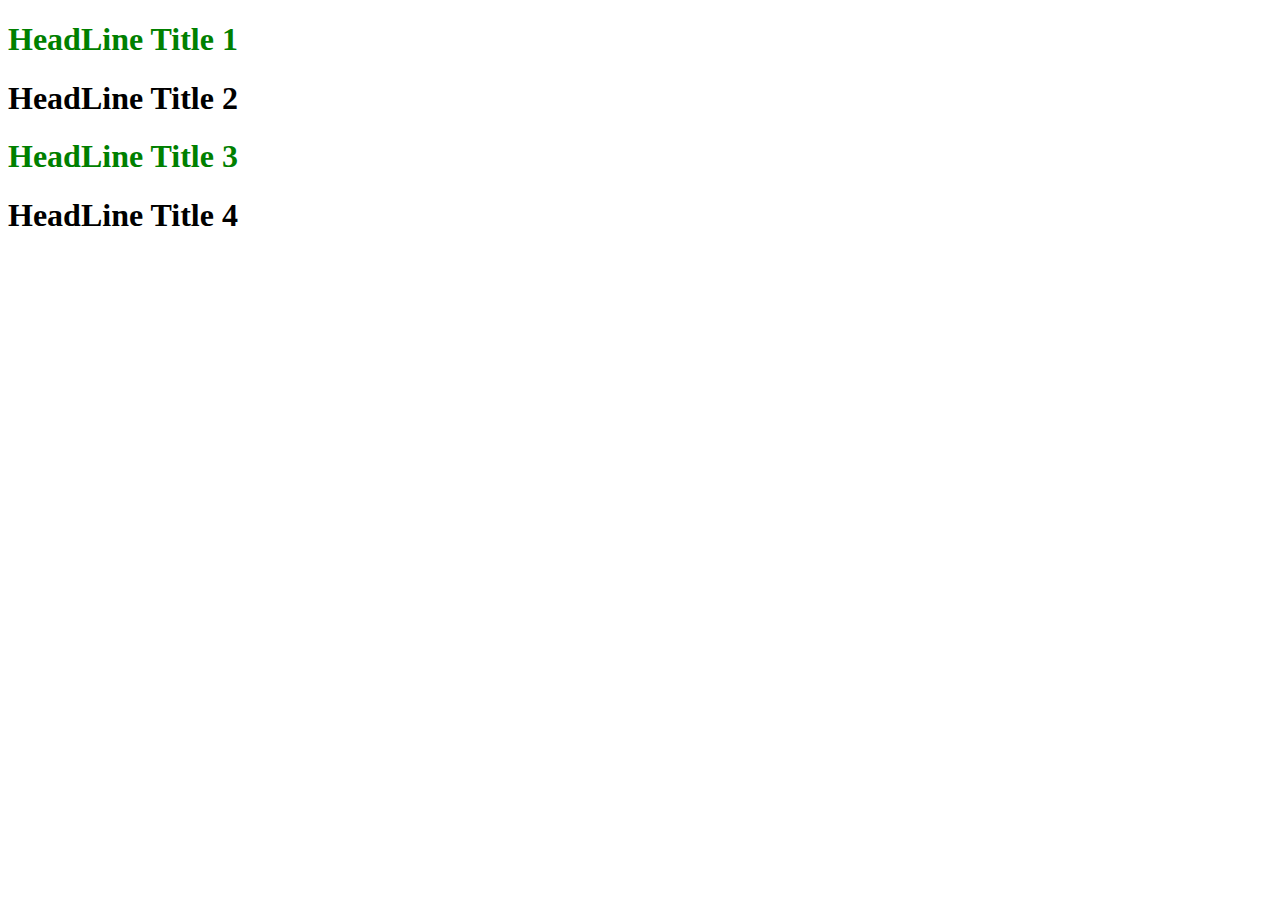
<file: 14.03/video03/index.html>
<!DOCTYPE html>
<html lang="en">
<head>
    <meta charset="UTF-8">
    <title>Title</title>
    <link rel="stylesheet" href="style2.css">
</head>
<body>
<h1 id="tieu-de">HeadLine Title 1</h1>
<h1>HeadLine Title 2</h1>
<h1 id="tieu-de">HeadLine Title 3</h1>
<h1>HeadLine Title 4</h1>

</body>
</html>
</file>
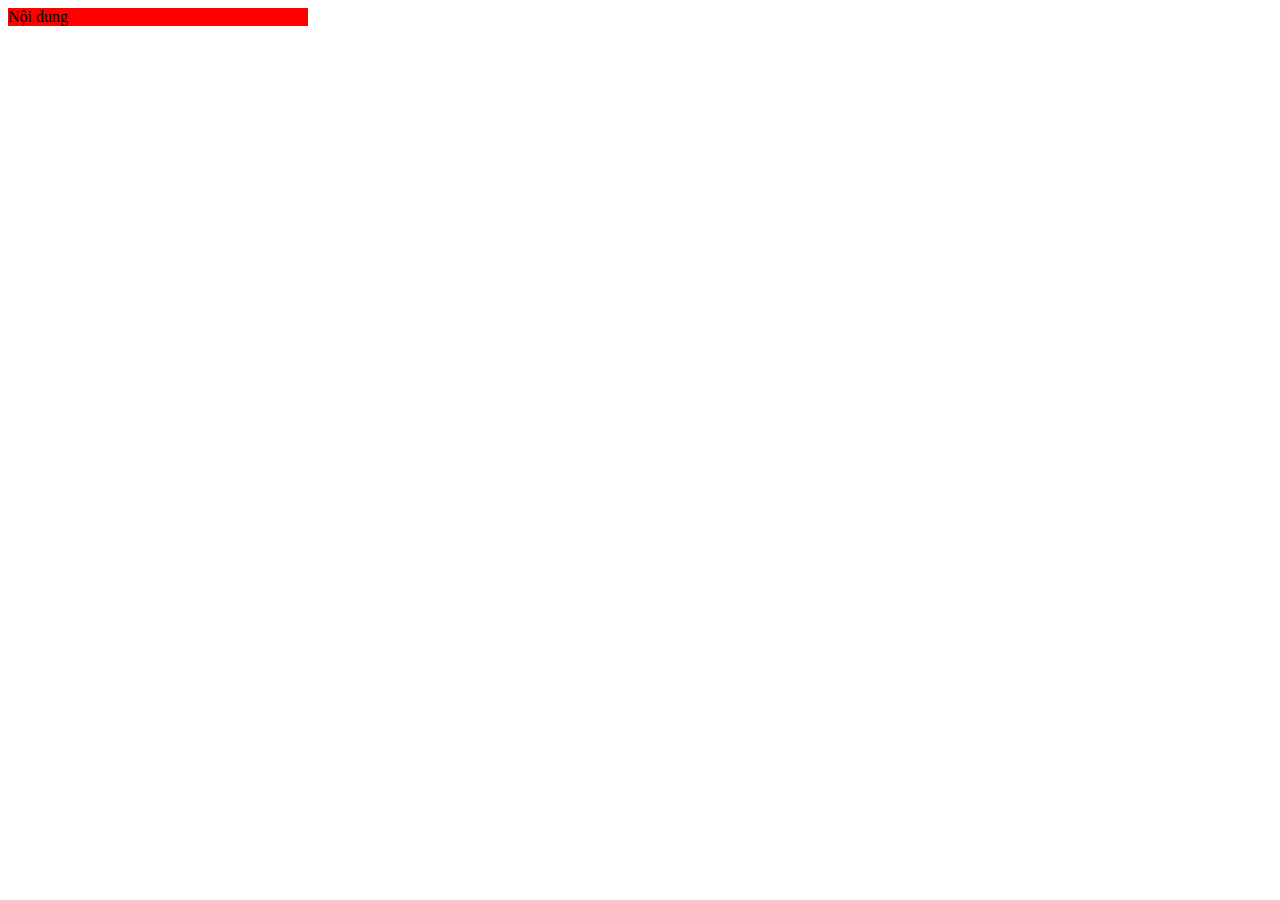
<file: ThachPham/CSS10/index.html>
<!DOCTYPE html>
<html lang="en">
<head>
    <meta charset="UTF-8">
    <title>Title</title>
    <style type="text/css">
        div{
            background: red;
            max-height: 500px;
            width: 300px;
        }
    </style>
</head>
<body>
<div>Nội dung</div>
</body>
</html>
</file>
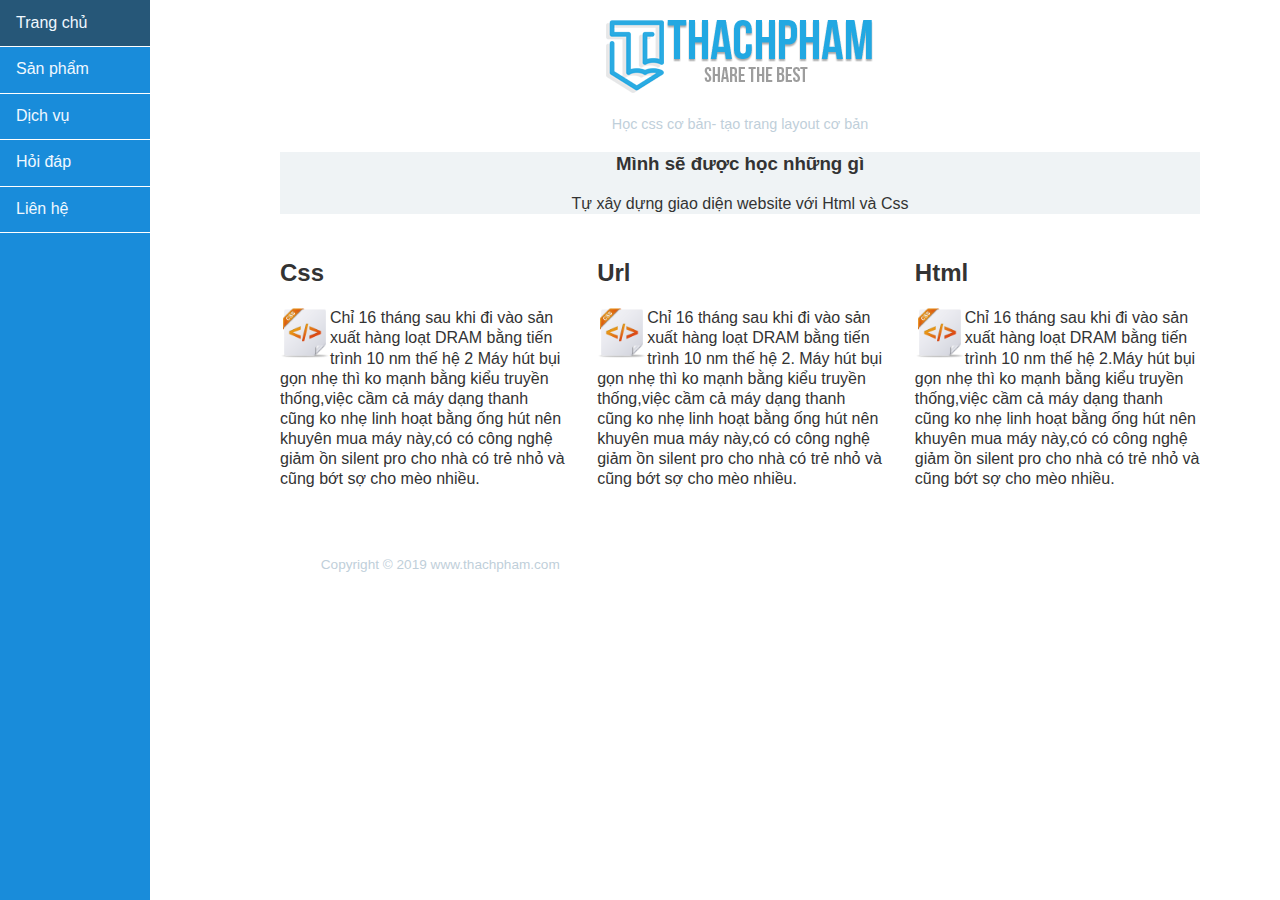
<file: ThachPham/CSS21/index.html>
<!DOCTYPE html>
<html lang="vi">
<head>
    <meta charset="UTF-8">
    <meta name="viewport" content="width=device-width, initial-scale=1.0">
    <meta http-equiv="X-UA-Compatible" content="ie=edge">
    <title>Thực hành bài 21</title>
    <link rel="stylesheet" type="text/css" href="normalize.css">
    <link rel="stylesheet" type="text/css" href="style.css">
</head>
<body>
    <div id="container">

        <div id="menu">
            <ul>
                <li><a href="#">Trang chủ</a></li>
                <li>
                    <a href="#">Sản phẩm</a>
                    <ul class="submenu">
                        <li><a href="#">Học Css</a></li>
                        <li><a href="#">Học HTML</a></li>
                        <li><a href="#">Học Javascript</a></li>
                        <li><a href="#">Học Nodejs</a></li>
                    </ul>
                </li>
                <li><a href="#">Dịch vụ</a></li>
                <li><a href="#">Hỏi đáp</a></li>
                <li><a href="#">Liên hệ</a></li>
            </ul>
        </div><!--menu-->

        <div id="content">

            <div id="header">
                <div id="logo"><img src="img/tplogo2014.png" alt="Thach Pham Blog"></div>
                <div id="slogan">
                    <p>Học css cơ bản- tạo trang layout cơ bản</p>
                </div>
            </div><!--header-->
            <div class="call-to-action">
                    <h3>Mình sẽ được học những gì</h3>
                    <p>Tự xây dựng giao diện website với Html và Css</p>
            </div> <!--call-to-action-->
            <div class="row" id="intro">
                <div id="box1" class="col">
                    <h2>Css</h2>
                    <img src="img/css-icon.png" alt="Css">
                    <p>Chỉ 16 tháng sau khi đi vào sản xuất hàng loạt DRAM bằng tiến trình 10 nm thế hệ 2
                    Máy hút bụi gọn nhẹ thì ko mạnh bằng kiểu truyền thống,việc cầm cả máy dạng thanh cũng ko nhẹ linh hoạt bằng ống hút nên khuyên mua máy này,có có công nghệ giảm ồn silent pro cho nhà có trẻ nhỏ và cũng bớt sợ cho mèo nhiều.
                    </p>
                </div>
                <div id="box2" class="col">
                    <h2>Url</h2>
                    <img src="img/css-icon.png" alt="Url">
                    <p>Chỉ 16 tháng sau khi đi vào sản xuất hàng loạt DRAM
                    bằng tiến trình 10 nm thế hệ 2. Máy hút bụi gọn nhẹ thì ko mạnh bằng kiểu truyền thống,việc cầm cả máy dạng thanh cũng ko nhẹ linh hoạt bằng ống hút nên khuyên mua máy này,có có công nghệ giảm ồn silent pro cho nhà có trẻ nhỏ và cũng bớt sợ cho mèo nhiều.</p>
                </div>
                <div id="box3" class="col">
                    <h2>Html</h2>
                    <img src="img/css-icon.png" alt="Html">
                    <p>Chỉ 16 tháng sau khi đi vào sản xuất hàng loạt DRAM
                     bằng tiến trình 10 nm thế hệ 2.Máy hút bụi gọn nhẹ thì ko mạnh bằng kiểu truyền thống,việc cầm cả máy dạng thanh cũng ko nhẹ linh hoạt bằng ống hút nên khuyên mua máy này,có có công nghệ giảm ồn silent pro cho nhà có trẻ nhỏ và cũng bớt sợ cho mèo nhiều.</p>
                </div>
            </div><!--row-->
            <div id="footer">
                <p>Copyright &copy; 2019 www.thachpham.com</p>
            </div>
        </div><!--content-->
    </div>
</body>
</html>
</file>
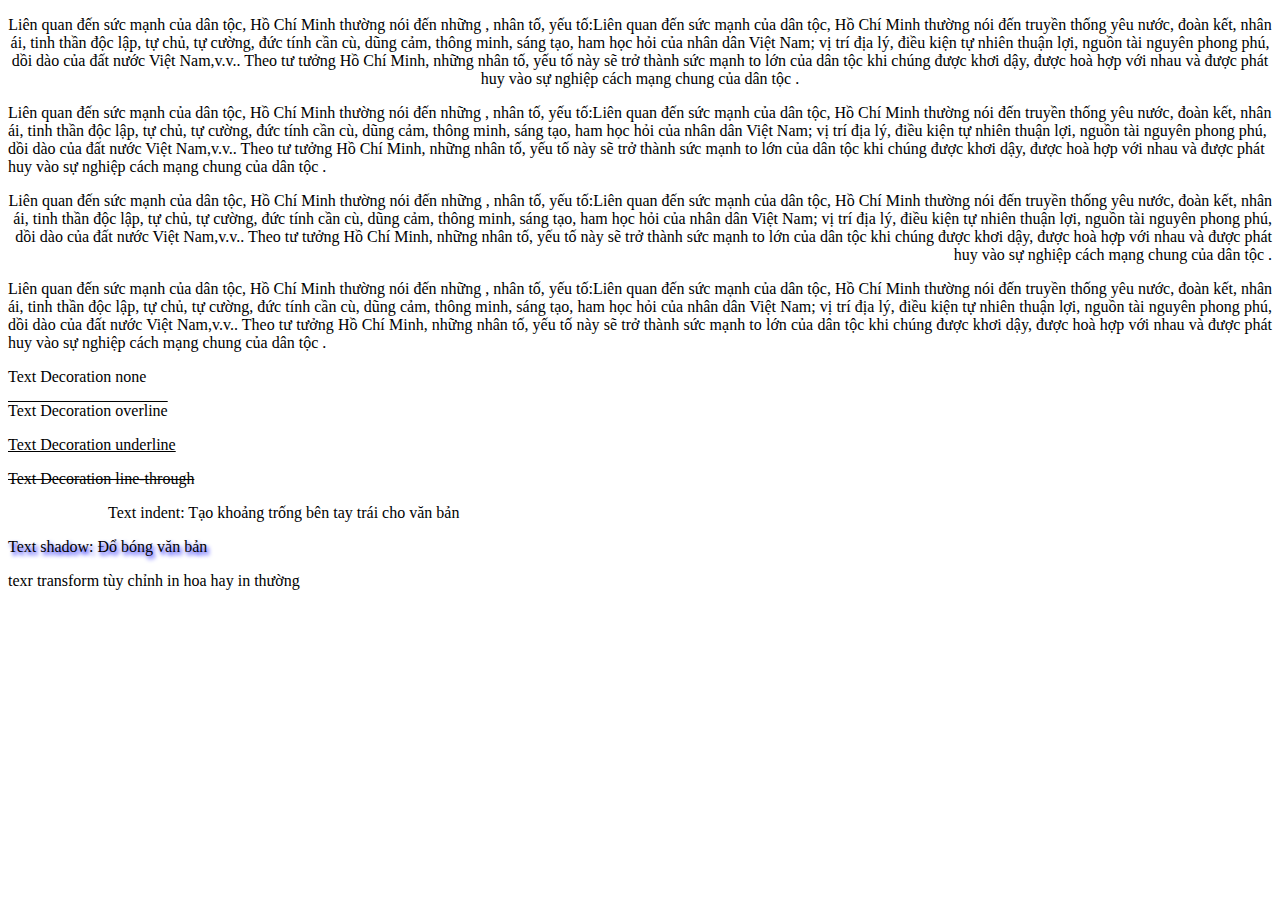
<file: ThachPham/CSS5/index.html>
<!DOCTYPE html>
<html lang="en">
<head>
    <meta charset="UTF-8">
    <title>Title</title>
    <style type="text/css">
    .center{
        text-align: center;

    }
    .left{
           text-align: left;
    }
    .right{
        text-align: right;
    }
    .justify{
        text-align: justify;
    }
    .none{
        text-decoration: none;
    }
        .underline{
            text-decoration: underline;
        }
        .overline{
            text-decoration: overline;
        }
        .line-through{
            text-decoration: line-through;
        }
        .indent{
            text-indent: 100px ;
        }
        .shadow{
            text-shadow: blue 2px 3px 4px;
        }
        .transform{
            text-transform: lowercase;
        }

    </style>
</head>
<body>
<p class="center">Liên quan đến sức mạnh của dân tộc, Hồ Chí Minh thường nói đến những
    , nhân tố, yếu tố:Liên quan đến sức mạnh của dân tộc, Hồ Chí Minh thường nói đến truyền thống yêu nước,
    đoàn kết, nhân ái, tinh thần độc lập, tự chủ, tự cường, đức tính cần cù, dũng cảm, thông minh, sáng tạo,
    ham học hỏi của nhân dân Việt Nam; vị trí địa lý, điều kiện tự nhiên thuận lợi, nguồn tài nguyên phong phú,
    dồi dào của đất nước Việt Nam,v.v.. Theo tư tưởng Hồ Chí Minh, những nhân tố, yếu tố này sẽ trở thành sức mạnh to lớn của dân tộc
    khi chúng được khơi dậy, được hoà hợp với nhau và được phát huy vào sự nghiệp cách mạng chung của dân tộc .</p>

<p class="left">Liên quan đến sức mạnh của dân tộc, Hồ Chí Minh thường nói đến những
    , nhân tố, yếu tố:Liên quan đến sức mạnh của dân tộc, Hồ Chí Minh thường nói đến truyền thống yêu nước,
    đoàn kết, nhân ái, tinh thần độc lập, tự chủ, tự cường, đức tính cần cù, dũng cảm, thông minh, sáng tạo,
    ham học hỏi của nhân dân Việt Nam; vị trí địa lý, điều kiện tự nhiên thuận lợi, nguồn tài nguyên phong phú,
    dồi dào của đất nước Việt Nam,v.v.. Theo tư tưởng Hồ Chí Minh, những nhân tố, yếu tố này sẽ trở thành sức mạnh to lớn của dân tộc
    khi chúng được khơi dậy, được hoà hợp với nhau và được phát huy vào sự nghiệp cách mạng chung của dân tộc .</p>

<p class="right">Liên quan đến sức mạnh của dân tộc, Hồ Chí Minh thường nói đến những
    , nhân tố, yếu tố:Liên quan đến sức mạnh của dân tộc, Hồ Chí Minh thường nói đến truyền thống yêu nước,
    đoàn kết, nhân ái, tinh thần độc lập, tự chủ, tự cường, đức tính cần cù, dũng cảm, thông minh, sáng tạo,
    ham học hỏi của nhân dân Việt Nam; vị trí địa lý, điều kiện tự nhiên thuận lợi, nguồn tài nguyên phong phú,
    dồi dào của đất nước Việt Nam,v.v.. Theo tư tưởng Hồ Chí Minh, những nhân tố, yếu tố này sẽ trở thành sức mạnh to lớn của dân tộc
    khi chúng được khơi dậy, được hoà hợp với nhau và được phát huy vào sự nghiệp cách mạng chung của dân tộc .</p>

<p class="justify">Liên quan đến sức mạnh của dân tộc, Hồ Chí Minh thường nói đến những
    , nhân tố, yếu tố:Liên quan đến sức mạnh của dân tộc, Hồ Chí Minh thường nói đến truyền thống yêu nước,
    đoàn kết, nhân ái, tinh thần độc lập, tự chủ, tự cường, đức tính cần cù, dũng cảm, thông minh, sáng tạo,
    ham học hỏi của nhân dân Việt Nam; vị trí địa lý, điều kiện tự nhiên thuận lợi, nguồn tài nguyên phong phú,
    dồi dào của đất nước Việt Nam,v.v.. Theo tư tưởng Hồ Chí Minh, những nhân tố, yếu tố này sẽ trở thành sức mạnh to lớn của dân tộc
    khi chúng được khơi dậy, được hoà hợp với nhau và được phát huy vào sự nghiệp cách mạng chung của dân tộc .</p>

<p class="none">Text Decoration none</p>
<p class="overline">Text Decoration overline </p>
<p class="underline">Text Decoration underline </p>
<p class="line-through">Text Decoration line-through </p>
<p class="indent">Text indent: Tạo khoảng trống bên tay trái cho văn bản</p>
<p class="shadow">Text shadow: Đổ bóng văn bản</p>

<p class="transform">Texr transform tùy chỉnh in hoa hay in thường</p>

</body>
</html>
</file>
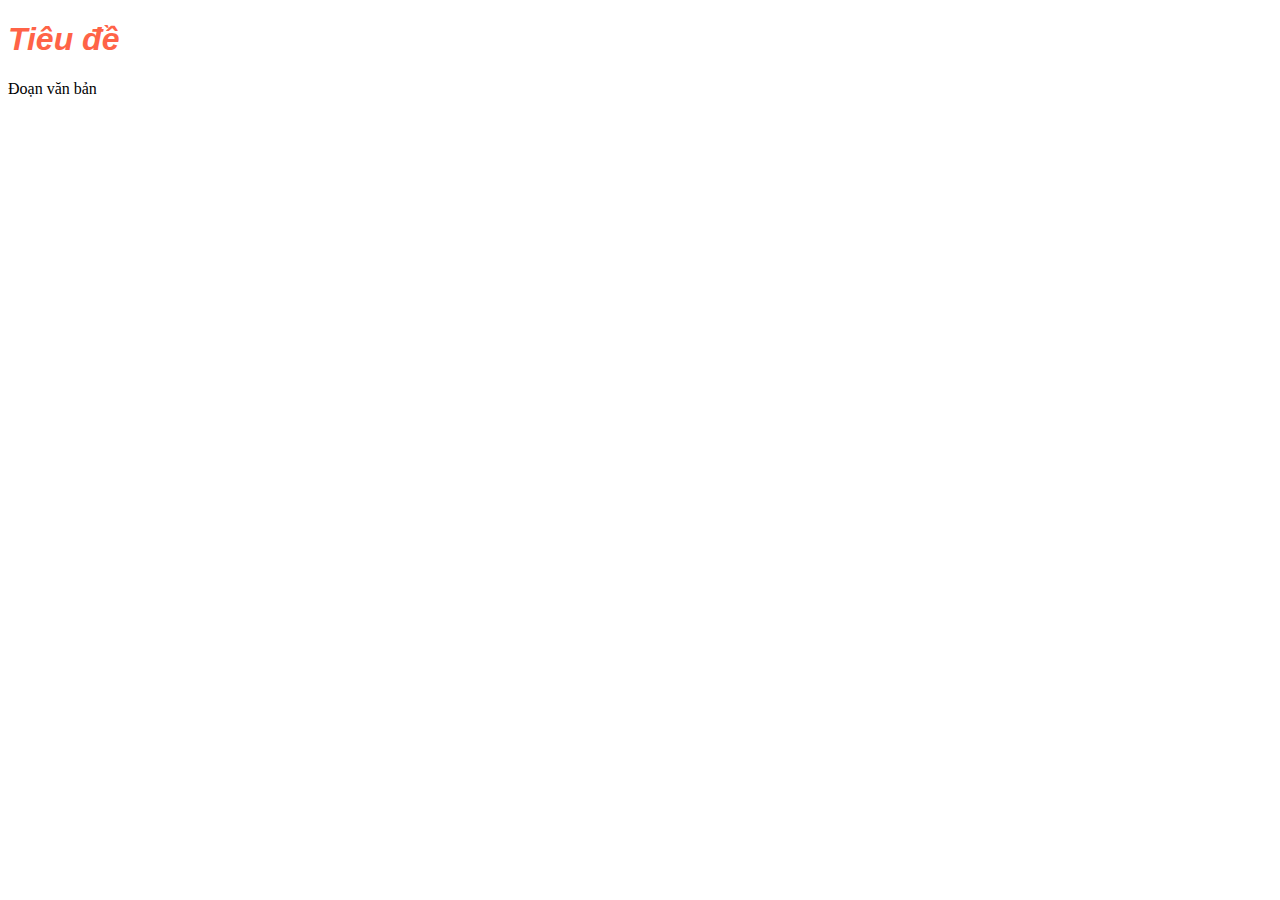
<file: ThachPham/CSS6/index.html>
<!DOCTYPE html>
<html lang="en">
<head>
    <meta charset="UTF-8">
    <title>Title</title>
    <style type="text/css">
        h1 {
            font-family: Arial, Tahoma, sans-serif;
            font-style: italic;
            font-weight: bold;
            color: tomato;
        }
    </style>
</head>
<body>
<h1>Tiêu đề</h1>
<p>Đoạn văn bản</p>
</body>
</html>
</file>
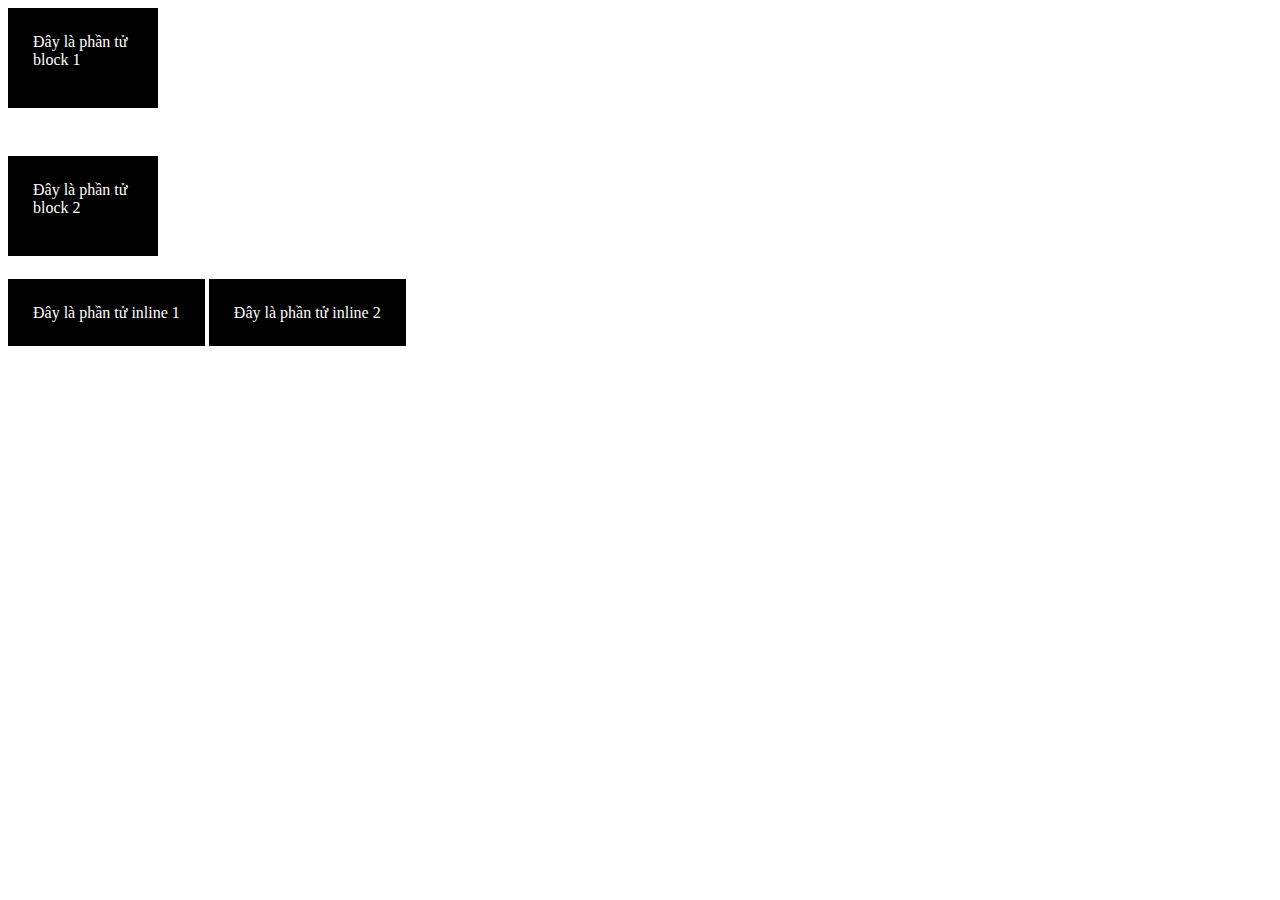
<file: ThachPham/CSS7/index.html>
<!DOCTYPE html>
<html lang="en">
<head>
    <meta charset="UTF-8">
    <title>Title</title>

    <style type="text/css">
        .general{
            background: black;
            color: white;
            padding: 25px;
            margin-bottom: 3em;
            width: 100px;
            height: 50px;
        }
    </style>
</head>
<body>
<div class="general">Đây là phần tử block 1</div>
<div class="general">Đây là phần tử block 2</div>

<span class="general">Đây là phần tử inline 1</span>
<span class="general">Đây là phần tử inline 2</span>
</body>
</html>
</file>
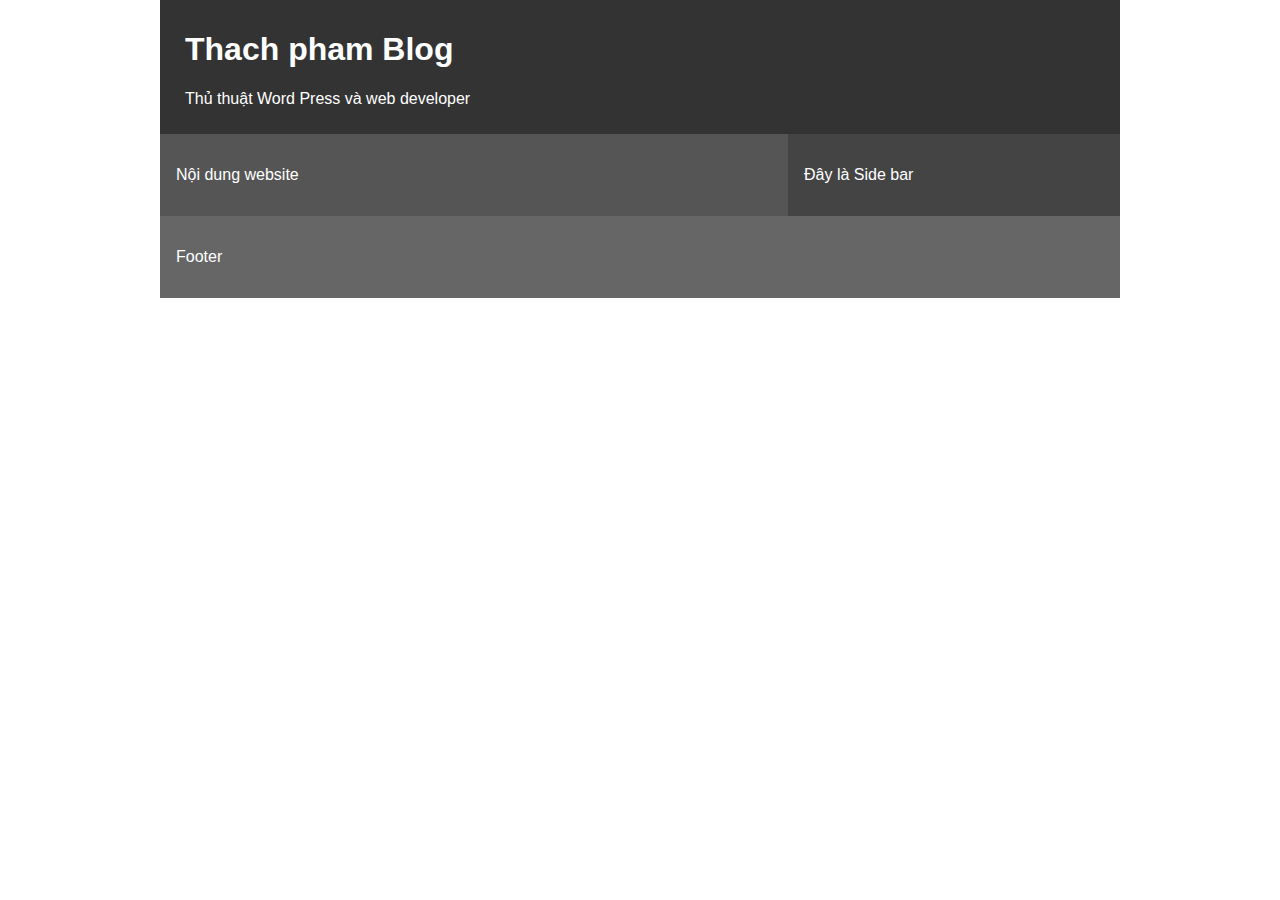
<file: ThachPham/CSS8/index.html>
<!DOCTYPE html>
<html lang="en">
<head>
    <meta charset="UTF-8">
    <title>Title</title>
    <style type="text/css">
        body{
            width: 960px;
            margin: 0 auto;
            font-family: Arial, sans-serif;
            font-size: 16px;
            color: white;
        }
        #header{
            background-color: #333;
            padding: 10px 25px;
        }
        #content{
            background-color:#555;
            width: 596px;
            float: left;
            padding: 1em;
        }
        #sidebar{
            background-color: #444;
            width: 300px;
            float: right;
            padding: 1em;
        }
        #footer{
            clear: both;
            background-color: #666;
            padding: 1em;
        }
    </style>

</head>
<body>
<div id="header">
    <h1>Thach pham Blog</h1>
    <p>Thủ thuật Word Press và web developer</p>
</div>

<div id="content">
    <p>Nội dung website</p>
</div>

<div id="sidebar">
    <p>Đây là Side bar</p>
</div>

<div id="footer">
    <p>Footer</p>
</div>
</body>
</html>
</file>
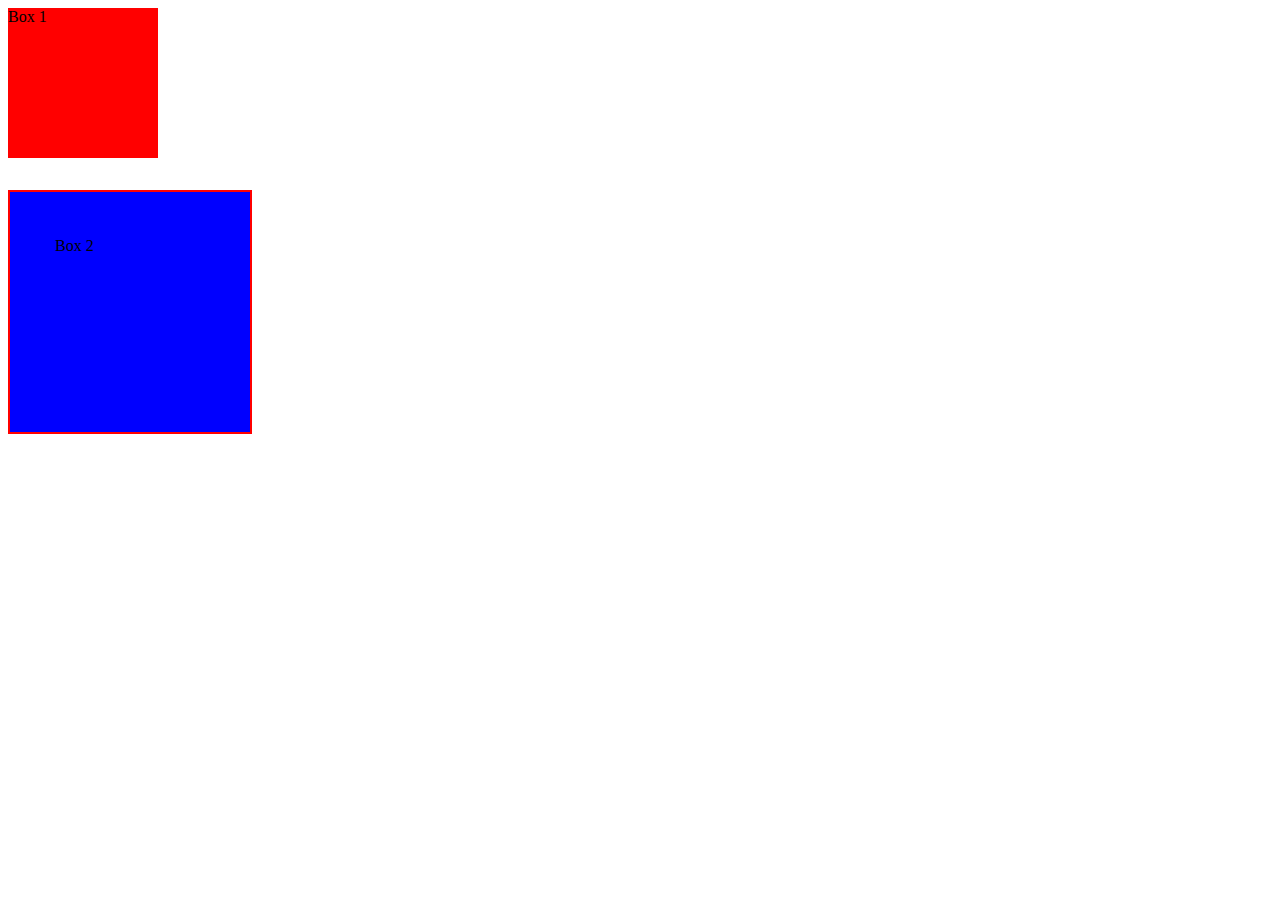
<file: ThachPham/CSS9/index.html>
<!DOCTYPE html>
<html lang="en">
<head>
    <meta charset="UTF-8">
    <title>Title</title>

    <style type="text/css">
        div{
            width: 150px;
            height: 150px;
        }
        #box1{
            background-color: red;
        }
        #box2{
            background-color: blue;
            margin-top: 32px;
            border: 2px solid red;
            padding: 45px;
        }
    </style>
</head>
<body>
<div id="box1">Box 1</div>
<div id="box2">Box 2</div>
</body>
</html>
</file>
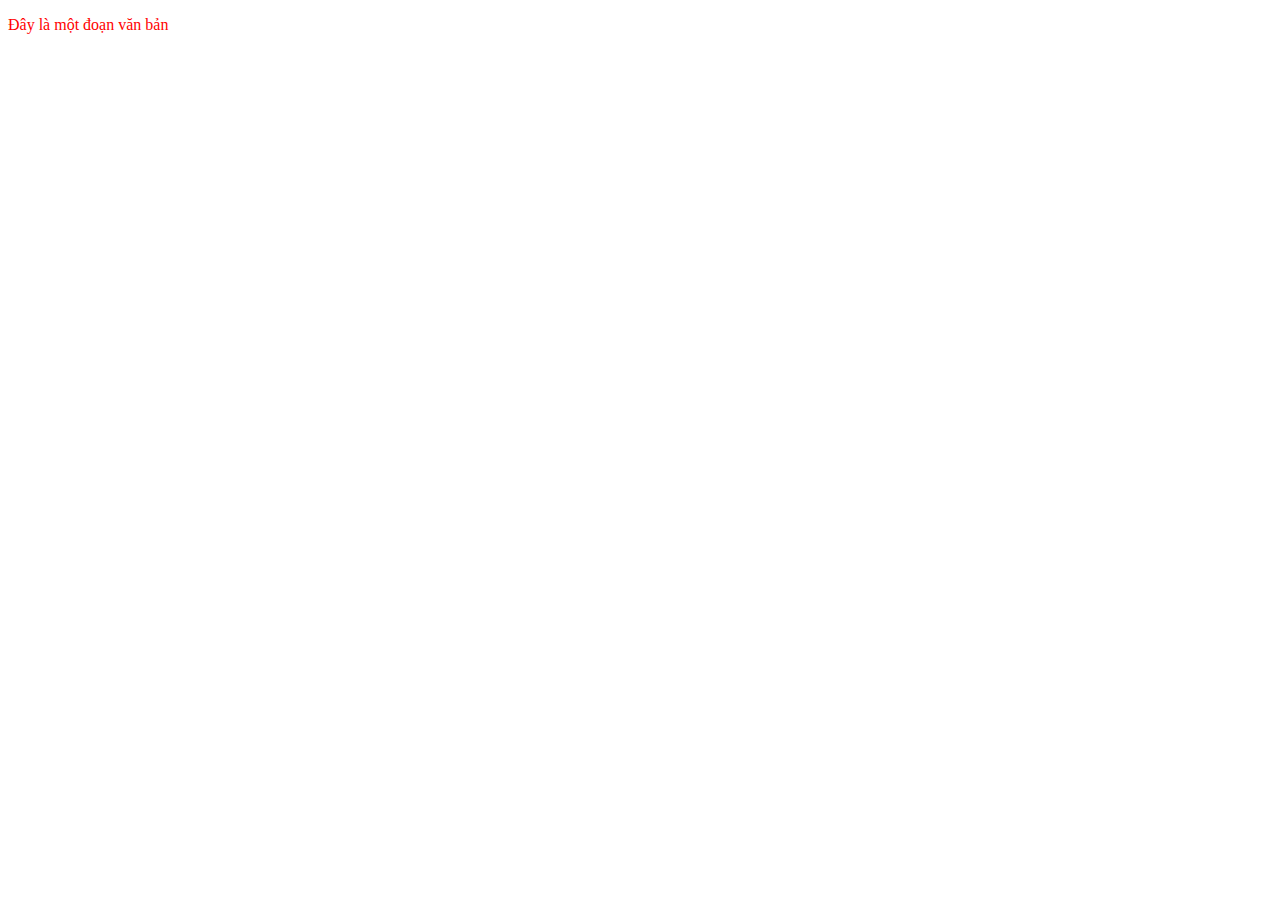
<file: 14.03/video02/Inline Style/index.html>
<!DOCTYPE html>
<html lang="en">
<head>
    <meta charset="UTF-8">
    <title>Nhúng CSS kiểu Inline</title>
    <style type="text/css">
        p {
            color: red;
        }
    </style>
</head>
<body>
<p>Đây là một đoạn văn bản</p>
</body>
</html>
</file>
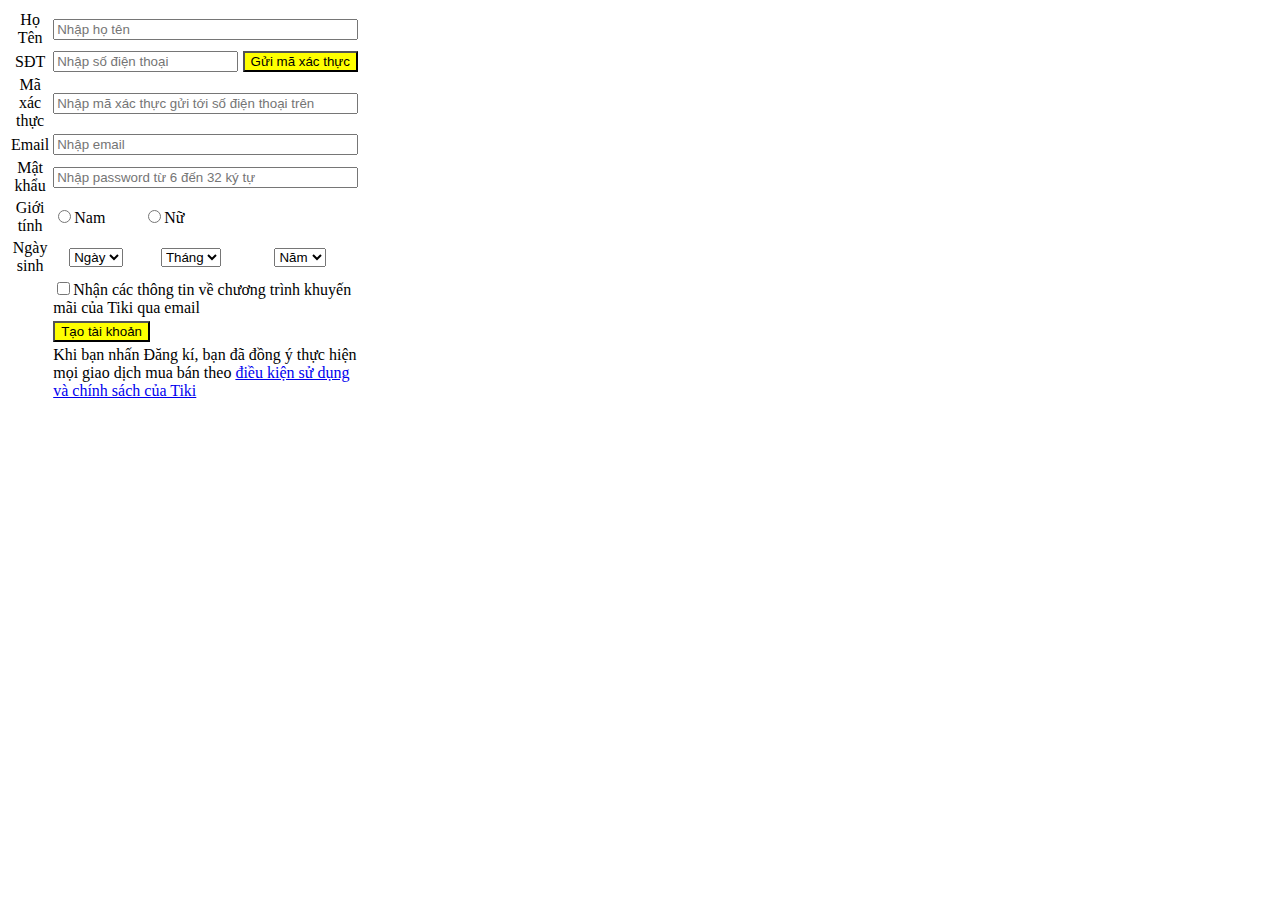
<file: Tiki.html>
<!DOCTYPE html>
<html lang="en">
<head>
    <meta charset="UTF-8">
    <title>Tiki</title>
</head>
<body>

<form name="tiki" method="post" action="">
    <table border="0" width="300">
        <tr>
            <td style="text-align: center"><label>Họ Tên</label></td>
            <td colspan="3"><input size="35" type="text" placeholder="Nhập họ tên"></td>

        </tr>
        <tr>
            <td style="text-align: center"><label>SĐT</label></td>
            <td colspan="2"><input type="text" placeholder="Nhập số điện thoại"></td>
            <td><input style="background-color: yellow" type="button" value="Gửi mã xác thực"></td>
        </tr>
        <tr>
            <td style="text-align: center"><label>Mã xác thực</label></td>
            <td colspan="3"><input size="35" type="text" placeholder="Nhập mã xác thực gửi tới số điện thoại trên"></td>
        </tr>
        <tr>
            <td style="text-align: center"><label>Email</label></td>
            <td colspan="3"><input size="35" type="email" placeholder="Nhập email"></td>
        </tr>
        <tr>
            <td style="text-align: center"><label>Mật khẩu</label>
            <td colspan="3"> <input size="35" type="password" name="password" value="" placeholder="Nhập password từ 6 đến 32 ký tự"></td>
        </tr>
        <tr>
            <td style="text-align: center"><label>Giới tính</label>
            <td><input type="radio" name="gender" value="Male">Nam</td>
            <td><input type="radio" name="gender" value="Female">Nữ</td>
        </tr>
        <tr>
            <td style="text-align: center"><label>Ngày sinh</label></td>
            <td style="text-align: center">
                <select name="" id="">
                    <option value="" selected="selected">Ngày</option>
                    <option value="1">1</option>
                    <option value="2">2</option>
                    <option value="3">3</option>
                    <option value="4">4</option>
                    <option value="5">5</option>
                    <option value="6">6</option>
                    <option value="7">7</option>
                    <option value="20">20</option>
                    <option value="30">30</option>
                    <option value="31">31</option>
                </select>
            </td>
            <td style="text-align: center">
                <select name="" id="">
                    <option value="" selected="selected">Tháng</option>
                    <option value="1">1</option>
                    <option value="2">2</option>
                    <option value="3">3</option>
                    <option value="4">4</option>
                    <option value="5">5</option>
                    <option value="6">6</option>
                    <option value="7">7</option>
                    <option value="20">8</option>
                    <option value="30">10</option>
                    <option value="31">11</option>
                </select>
            </td>
            <td style="text-align: center">
                <select name="" id="">
                    <option value="" selected="selected">Năm</option>
                    <option value="1">2018</option>
                    <option value="2">2008</option>
                    <option value="3">1998</option>
                    <option value="4">2019</option>
                    <option value="5">2009</option>
                    <option value="6">1999</option>
                    <option value="7">2017</option>
                    <option value="20">2007</option>
                    <option value="30">1997</option>
                    <option value="31">2000</option>
                </select>
            </td>
        </tr>

        <tr>
            <td></td>
            <td colspan="3"><input type="checkbox">Nhận các thông tin về chương trình khuyến mãi của Tiki qua email</td>
        </tr>
        <tr>
            <td></td>
            <td colspan="3"><input style="text-align: center; background-color: yellow" type="submit" value="Tạo tài khoản"></td>
        </tr>
        <tr>
            <td></td>
            <td colspan="3">Khi bạn nhấn Đăng kí, bạn đã đồng ý thực hiện mọi giao dịch mua bán theo <a href="#">điều kiện sử dụng
                và chính sách của Tiki</a></td>

        </tr>
    </table>

</body>
</html>
</file>
<file: 14.03/video03/style2.css>
#tieu-de{
    font-weight: bold;
    color: green;
}
</file>
<file: ThachPham/CSS21/style.css>
/*Style cơ bản trong website*/
* {
    box-sizing: border-box;
    -moz-box-sizing: border-box;
    -webkit-box-sizing: border-box;
}
body {
    font-family: Arial, Helvetica, sans-serif;
    font-weight: 300;
    color: #333;
    line-height: 1.254;
    margin: 0px;
    padding: 0px;
}
a {
    text-decoration: none;
    transition: all 0.5s;
    color: aliceblue;
}
/* Chia cột cho website*/
#container {
    padding-left: 200px;
    position: relative;
    left: 0;
    width: 100%;
}
#menu {
    position: fixed;
    height: 100%;
    background-color: #198cda;
    width: 150px;
    left: 0;
}
#menu ul {
    list-style-type: none;
    padding: 0;
    margin: 0;
}
#menu ul li {
    line-height: 2.9em;
    height: 2.9em;
    transition: all 1s;
    position: relative;
}
#menu ul li a {
    display: block;
    padding: 0 1em;
    border-bottom: 1px solid white;
}
#menu ul li:hover {
    background-color: #265778;
}
.submenu {
    display: none;
    position: absolute;
    left: 150px;
    top: 0px;
    background-color: #198cda
}
.submenu li {
    width: 150px;
    border-left: 1px dotted white;
    transition: all 1s;
}
#menu ul  li:hover .submenu {
    display: block;
}
#content {
    padding: 1em 5em;
}
#header, .call-to-action {
    text-align: center;
}
#slogan {
    color: #bfcfda;
    font-size: 0.9em;
}
.call-to-action {
    background-color: #eff3f5
}
.row {
    overflow: hidden;
    margin: 1.5em auto;
}
.row .col {
    float: left;
    width: 31%;
    margin-right: 2em;
}
.row .col:last-child {
    float: right;
    margin-right: 0;
}
.row .col img {
    float: left;
    width: 50px;
    height: 50px;
}
#footer {
    font-size: 85%;
    padding: 1em 3em;
    color: #bfcfda
}
</file>
